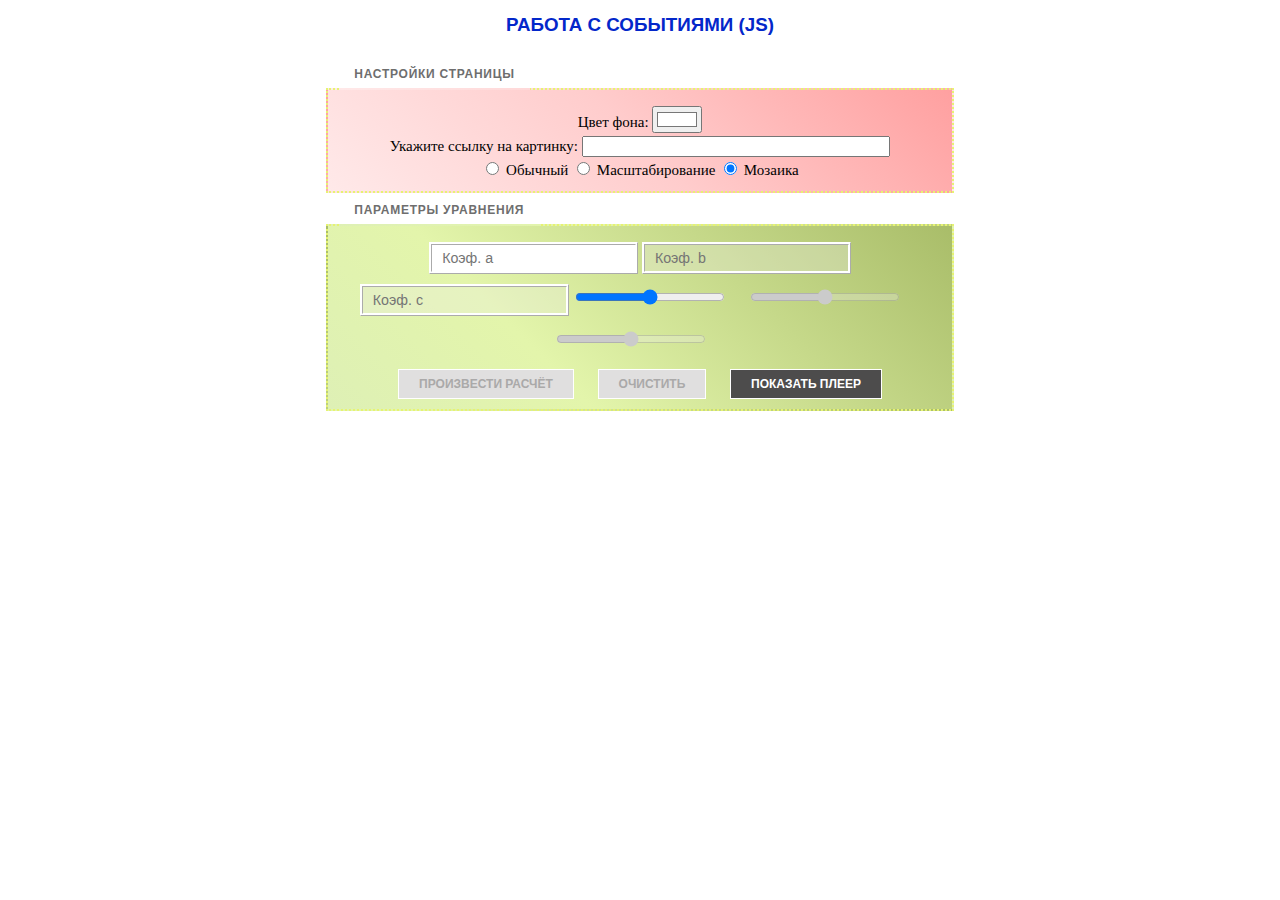
<file: index.html>
<!DOCTYPE html>
<html lang="en">
<head>
    <meta charset="UTF-8">
    <meta http-equiv="X-UA-Compatible" content="IE=edge">
    <meta name="viewport" content="width=device-width, initial-scale=1.0">
    <title>JavaScript</title>
    <link rel="stylesheet" href="css/style.css">
</head>
<body>
    
    <h1 class="title">Работа с событиями (JS)</h1>
    <form class="form-equation">
        <fieldset class="settings">
            <legend class="title">Настройки страницы</legend>
            <div class="form-group">
                <label for="page_bgcolor">Цвет фона: </label>
                <input id="page_bgcolor" type="color" value="#ffffff">
            </div>
            <div class="form-group">
                <label for="page_imglink">Укажите ссылку на картинку: </label>
                <input class="url" id="page_imglink" type="text">
                <!-- <label for="page_bgimg">Загрузите фоновое изображение: </label> -->
                <!-- <input id="page_bgimg" type="file" accept=".jpg,.png,.svg"> -->
            </div>
            <div class="form-group">
                <input id="bgSize_default" name="bgSize" type="radio">
                <label for="bgSize_default">Обычный</label>
                
                <input id="bgSize_zoom" name="bgSize" type="radio">
                <label for="bgSize_zoom">Масштабирование</label>
                
                <input id="bgSize_mosaic" name="bgSize" type="radio" checked>
                <label for="bgSize_mosaic">Мозаика</label>
            </div>
        </fieldset>
        <fieldset class="parametrs">
            <legend class="title">Параметры уравнения</legend>
            <input class="params" id="param_a" type="number" placeholder="Коэф. a">
            <input class="params" id="param_b" type="number" placeholder="Коэф. b" disabled>
            <input class="params" id="param_c" type="number" placeholder="Коэф. c" disabled>
            <input class="range" type="range" id="range_a" min="-100" value="0" max="100">
            <input class="range" type="range" id="range_b" min="-100" value="0" max="100" disabled>
            <input class="range" type="range" id="range_c" min="-100" value="0" max="100" disabled>
            <div class="buttons">
                <input class="btn btn-calc" id="btn_calc" type="button" value="Произвести расчёт" disabled>
                <input class="btn btn-reset" id="btn_reset" type="reset" value="Очистить" disabled>
                <input class="btn btn-play" id="btn_play" type="button" value="Показать плеер">
            </div>
        </fieldset>
    </form>

     <!-- <audio id="player" class="player" src="media/sample.mp3"></audio> -->


   



    <script src="js/script.js" async></script>
</body>
</html>
</file>
<file: css/style.css>
html {
    font-size: 15px;
    line-height: 160%;
}
body {
    font-family: "Georgia", serif;
}
:focus {
    outline-color: gold;
}
.title {
    text-align: center;
    text-transform: uppercase;
    font-size: 1.25rem;
    font-family: "Verdana", sans-serif;
    color: rgb(3, 39, 202);
}
.form-equation {
    width: 50%;
    margin: auto;
    margin-top: 40px;
}
.form-equation fieldset {
    text-align: center;
    border: 2px dotted rgb(230, 243, 114);
    background-image: linear-gradient(45deg, #def0b5 0%,#e3f5ab 33%,#a9bd69 100%);
}
.form-equation .settings {
    margin-bottom: 20px;
    background-image: linear-gradient(45deg, #ffe9e9 0%,#ffcccc 50%,#ffa0a0 100%);
}
.form-equation .title {
    position: relative;
    top: -15px;
    padding: 0 15px;
    text-align: left;
    text-transform: uppercase;
    letter-spacing: 0.75px;
    font-size: 0.8rem;
    font-weight: bold;
    color: rgb(110, 110, 110);
}

.form-equation .url {
    width: 50%;
}

.form-equation .params {
    box-sizing: border-box;
    padding: 5px 10px;
    font-size: 0.95rem;
    border: 3px ridge rgb(255, 255, 255);
    color: rgb(3, 187, 19);
}
.form-equation .range {
    margin-top: 15px;
    margin-right: 20px;
    width: 150px;
}
.form-equation .buttons {
    margin-top: 15px;
}
.form-equation .btn {
    padding: 7px 20px;
    border: 1px solid rgb(255, 255, 255);
    text-transform: uppercase;
    font-size: 0.8rem;
    font-weight: bold;
    color: #ffffff;
    transition: all 0.25s;
}
.form-equation .btn[disabled] {
    cursor: auto !important;
    color: rgb(170, 169, 169);
    background-image: none;
    background-color: rgb(224, 223, 223);
}
.form-equation .btn:hover {
    cursor: pointer;
    filter: saturate(2);
}
.form-equation .btn-calc {
    margin-right: 20px;
    background-image: linear-gradient(135deg, #669443 0%,#346d0c 50%, #669443 100%);
}
.form-equation .btn-reset {
    margin-right: 20px;
    background-image: linear-gradient(135deg, #944f43 0%,#c23e27 50%, #944f43 100%);
}
.form-equation .btn-play {
    background-color: rgb(77, 76, 76);
}
.solution {
    width: 50%;
    margin: auto;
    margin-top: 30px;
    padding: 20px;
    font-size: 1.5rem;
    background-color: lightyellow;
    border-left: 20px solid gold;
}
.solution strong {
    font-weight: bold;
    color: rgb(200, 75, 3);
}
.player {
    display: none;
    margin: 25px auto;
    width: 50%;
}
.player-show {
    display: block;
}

/* .image {
    width: 40%;
    height: 40%;
     margin-top: 30px;
    display: block;
  margin-left: auto;
  margin-right: auto;
} */
</file>
